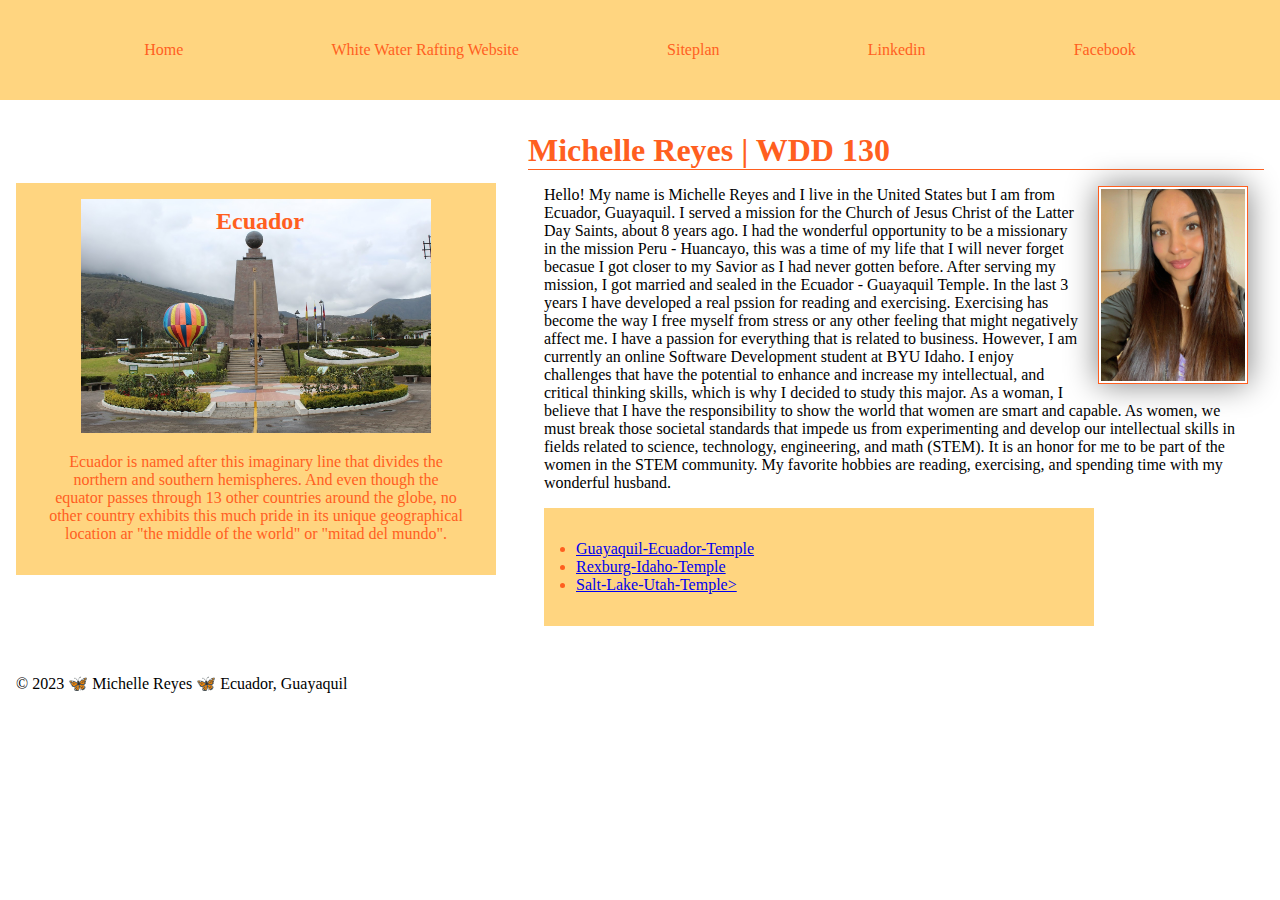
<file: index.html>
<!DOCTYPE html>
<html lang="en-US">
    <head>
        <meta charset="utf-8">
        <meta name="viewport" content="width=device-width,initial-scale=1.0">
        <title>Michelle Reyes | WDD 130</title>
        <meta name="description" content="Michelle Reyes's BYU-Idaho WDD 130 course home page">
        <meta name="author" content="Michelle Reyes">


       <link rel="stylesheet" href="styles/styles.css">

    </head>
    <body>
        <header>
            <nav class="nave">
                <a href="wwr/index.html">Home</a>
                <a href="wwr/site-plan-rafting.html">White Water Rafting Website</a>
                <a href="wwr/home.html">Siteplan</a>
                <a href="https://linkedin.com">Linkedin</a>
                <a href="https://facebook.com">Facebook</a>
            </nav>
        </header>
        <div class="grid">
            <main>
               <h1>Michelle Reyes | WDD 130</h1>
               <img src="images/myprofile.jpeg" alt="Hello, my name is Michelle Reyes" width="200">
               <p>Hello! My name is Michelle Reyes and I live in the United States but I am from Ecuador, Guayaquil. I served a mission for the Church of Jesus Christ of the Latter Day Saints, about 8 years ago. I had the wonderful opportunity to be a missionary in the mission Peru - Huancayo, this was a time of my life that I will never forget becasue I got closer to my Savior as I had never gotten before. After serving my mission, I got married and sealed in the Ecuador - Guayaquil Temple. In the last 3 years I have developed a real pssion for reading and exercising. Exercising has become the way I free myself from stress or any other feeling that might negatively affect me. 
                I have a passion for everything that is related to business. However, I am currently an online Software Development student at BYU Idaho. I enjoy challenges that have the potential to enhance and increase my intellectual, and critical thinking skills, which is why I decided to study this major. As a woman, I believe that I have the responsibility to show the world that women are smart and capable. As women, we must break those societal standards that impede us from experimenting and develop our intellectual skills in fields related to science, technology, engineering, and math (STEM). It is an honor for me to be part of the women in the STEM community. My favorite hobbies are reading, exercising, and spending time with my wonderful husband. </p>
               <ul class="box indent">
                 <li><a href="https://www.churchofjesuschrist.org/temples/details/guayaquil-ecuador-temple?lang=eng" target="_blank">Guayaquil-Ecuador-Temple</a></li>
                 <li><a href="https://www.churchofjesuschrist.org/temples/details/rexburg-idaho-temple?lang=eng" target="_blank">Rexburg-Idaho-Temple</a></li>
                 <li><a href="https://www.churchofjesuschrist.org/temples/details/salt-lake-temple?lang=eng" target="_blank">Salt-Lake-Utah-Temple></a></li>
               </ul>
           
            </main>
             <aside class="box" >
               <h2>Ecuador</h2>
               <img src="images/mitaddelmundo.jpeg" alt="Ecuador's middle of the world monument">
               <p> Ecuador is named after this imaginary line that divides the northern and southern hemispheres. And even though the equator passes through 13 other countries around the globe, no other country exhibits this much pride in its unique geographical location ar "the middle of the world" or "mitad del mundo".</p>
            </aside>
        </div> 
        <footer>
            <p>&copy; 2023 🦋 Michelle Reyes 🦋 Ecuador, Guayaquil</p>
               </footer>
    </body>
</html>
<!-- May 6 2023 -->
</file>
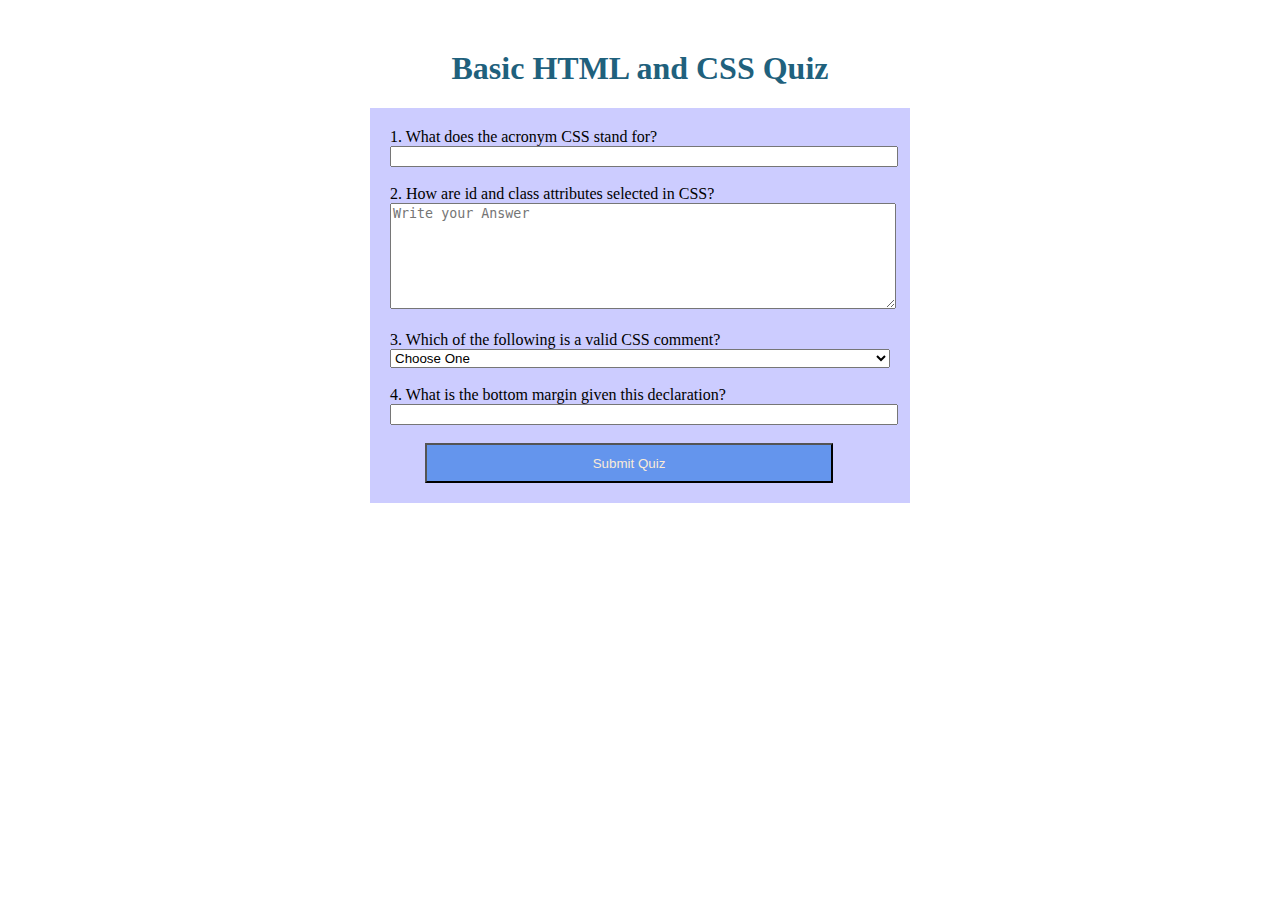
<file: quiz.html>
<!DOCTYPE html>
<html lang="en-US">
    <head>
        <meta charset="utf-8">
        <meta name="viewport" content="width=device-width,initial-scale=1.0">
        <title>HTML,CSS | Quiz Page</title>
        <meta name="description" content="Michelle Reyes's Quiz Page">
        <meta name="author" content="Michelle Reyes">


       <link rel="stylesheet" href="styles/quiz.css">

    </head>
    <body>
      <h1>Basic HTML and CSS Quiz</h1>
       <div class="style_form">  
         <form> 
           <div>
             <label>1. What does the acronym CSS stand for?</label>
           </div>
           <div>
             <input type="text" name="q1" id="q1">
           </div>
           <br>

           <div>
             <label>2. How are id and class attributes selected in CSS?</label>
           </div> 
           <div>  
              <textarea name="q2" id="q2" placeholder="Write your Answer"></textarea>  
           </div>
           <br>

           <div>
              <label>3. Which of the following is a valid CSS comment?</label>
           </div> 
           <div>  
               <select name= "q3" id="q3">
               <option value="">Choose One</option>
               <option value="*This is a comment">*This is a comment</option>
               <option value="*This is a comment/">*This is a comment/</option>  
               <option value="*/This is a comment*/">*/This is a comment*/</option>    
               </select>
           </div>
           <br>

           <div>
              <label>4. What is the bottom margin given this declaration?</label>
           </div> 
           <div>  
              <input type="number" name="q4" id="q4">
           </div>
           <br>

           <div>
              <button>Submit Quiz</button>
           </div>

          </form>
       </div>
    </body>
    </html>
</file>
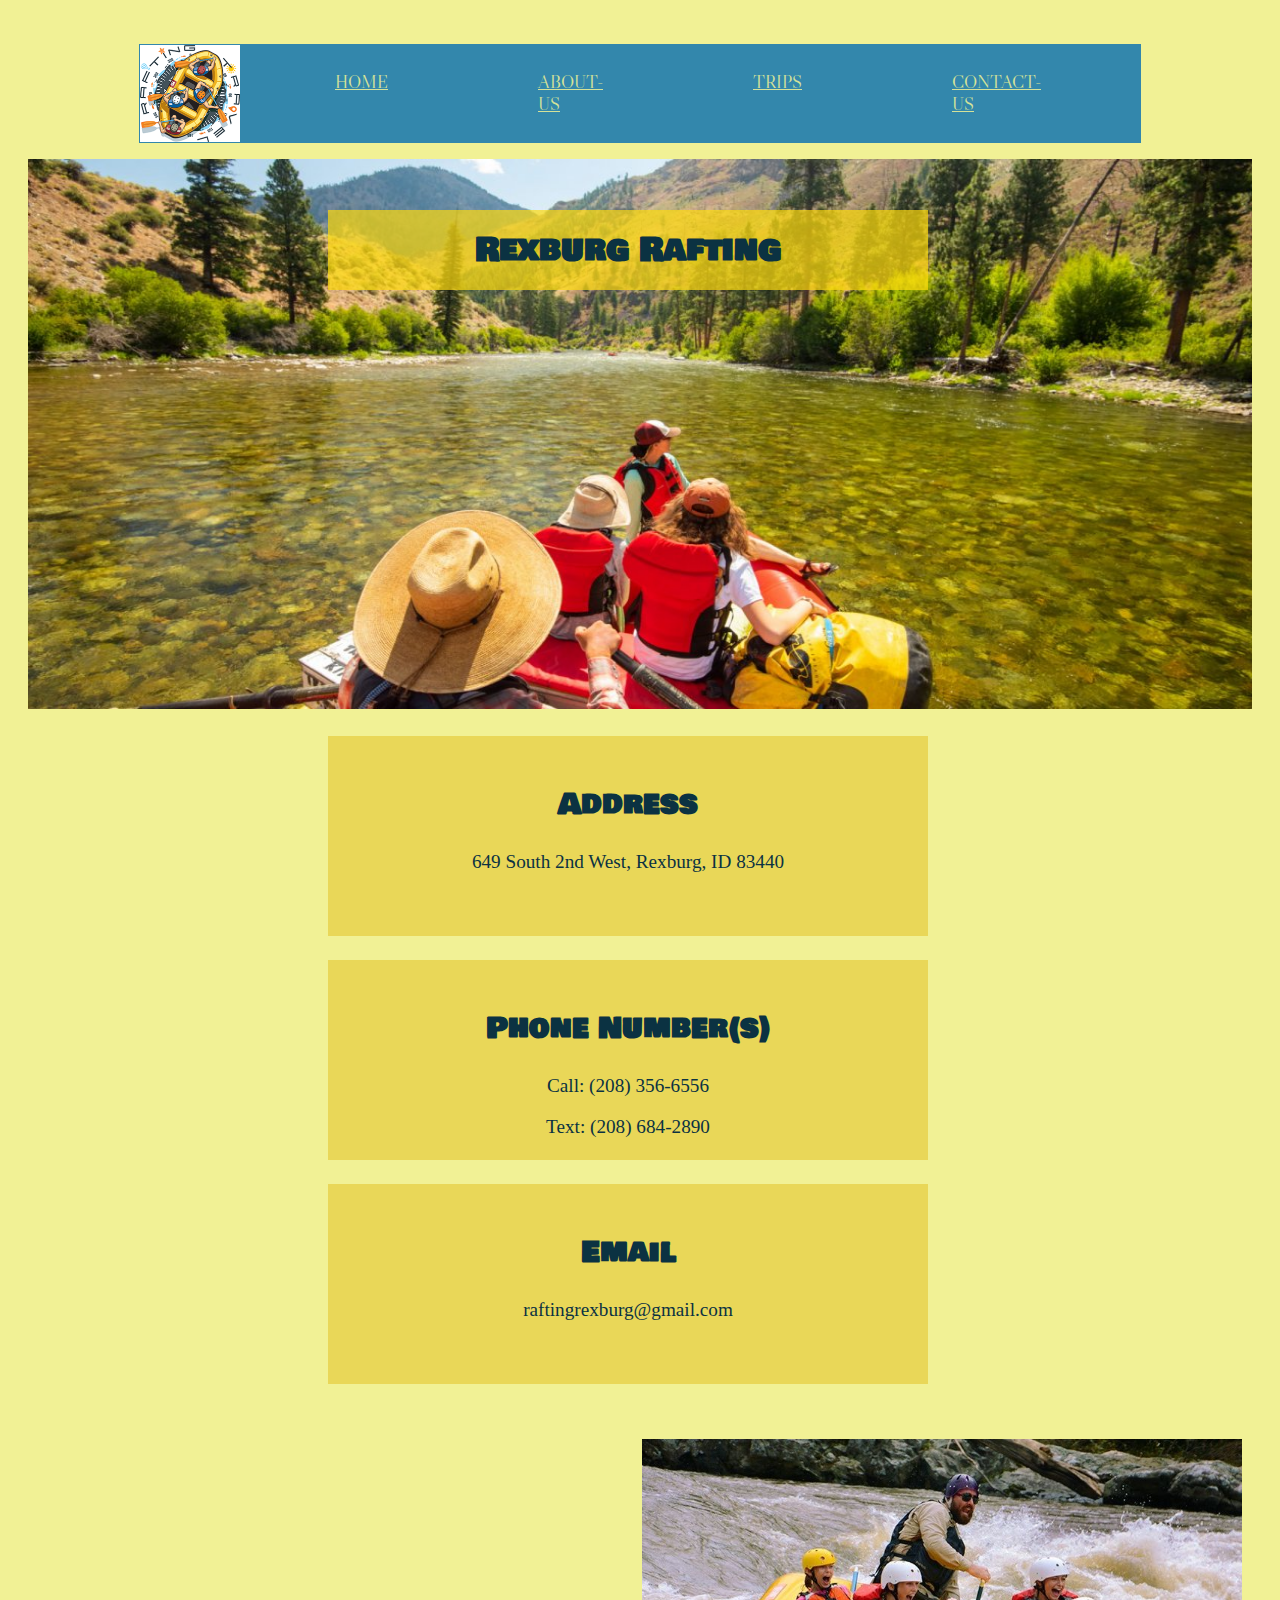
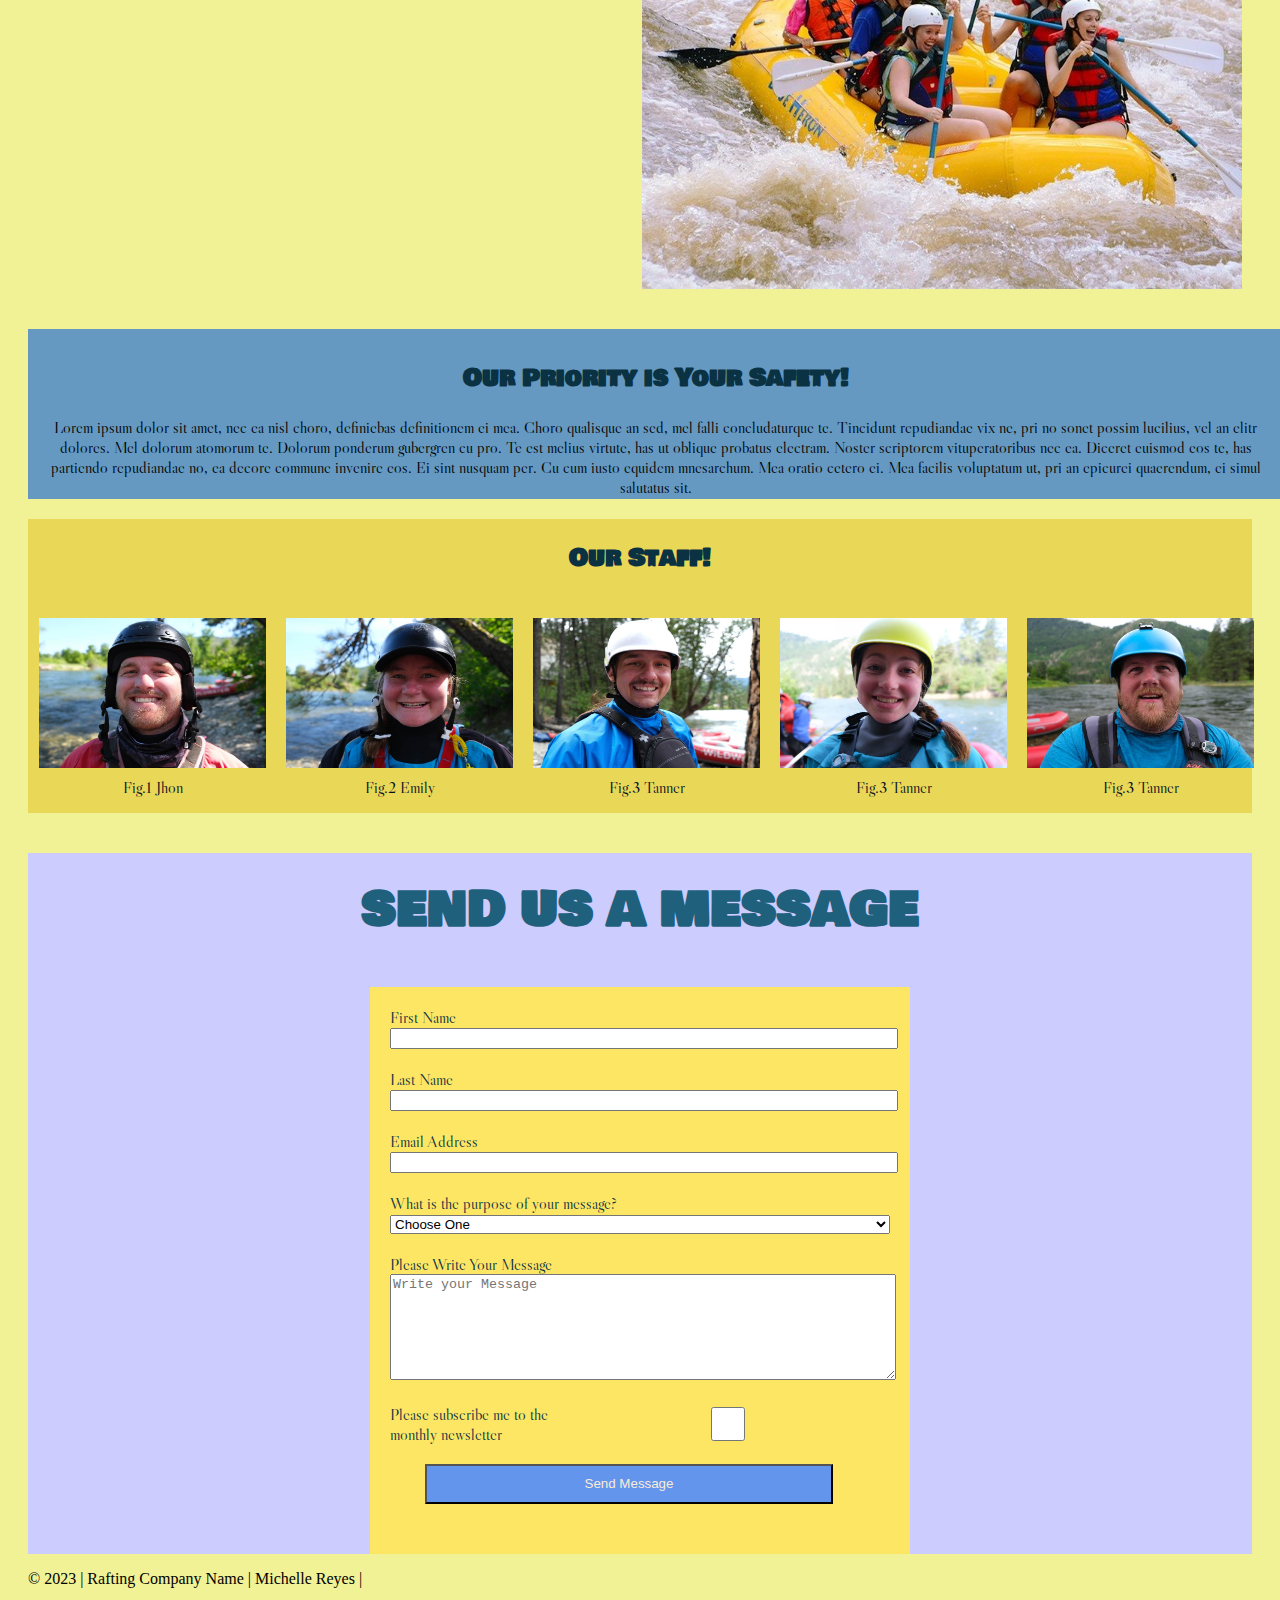
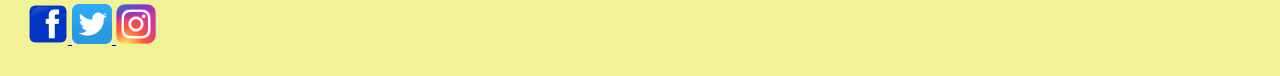
<file: wwr/contact.html>
<!DOCTYPE html>
<html lang="en-US">
    <head>
        <meta charset="utf-8">
        <meta name="viewport" content="width=device-width, initial-scale=1">
        <title>Contact-Us | Rafting co.</title>
        <link href="https://fonts.googleapis.com/css2?family=Anton&display=swap" rel="stylesheet">
        <link rel="preconnect" href="https://fonts.googleapis.com">
        <link rel="preconnect" href="https://fonts.gstatic.com" crossorigin>
        <link href="https://fonts.googleapis.com/css2?family=Big+Shoulders+Display:wght@300;900&display=swap" rel="stylesheet">
        <link rel="preconnect" href="https://fonts.googleapis.com">
        <link rel="preconnect" href="https://fonts.gstatic.com" crossorigin>
        <link href="https://fonts.googleapis.com/css2?family=Noto+Serif+Display:wght@600&display=swap" rel="stylesheet"> 
        <link rel="preconnect" href="https://fonts.googleapis.com">
        <link rel="preconnect" href="https://fonts.gstatic.com" crossorigin>
        <link href="https://fonts.googleapis.com/css2?family=Libre+Caslon+Display&display=swap" rel="stylesheet">    
        <link rel="preconnect" href="https://fonts.googleapis.com">
        <link rel="preconnect" href="https://fonts.gstatic.com" crossorigin>
        <link href="https://fonts.googleapis.com/css2?family=Bowlby+One+SC&display=swap" rel="stylesheet">  
        <meta name="description" content="Michelle Reyes's Rafting Website - Contact - Us">
        <meta name="author" content="Michelle Reyes">
        <link rel="stylesheet" href="styles/contact_us.css">
    </head>


    <body>
        <header>
            <img src="images/logo.png" alt="This is the logo" width="100">
            <nav>
                <a href="index.html" target="_blank">HOME</a>
                <a href="about.html" target="_blank">ABOUT- US</a>
                <a href="trips.html" target="_blank">TRIPS</a>
                <a href="contact.html" target="_blank">CONTACT-US</a>
            </nav>
        </header>

        <main>
            <div class="hero-image">
                <img id="first_image" src="images/salmon_river_rafting.jpg" alt="sample background contact us image">
                <h1>Rexburg Rafting</h1>
            </div>

            <div class="squares">           
             <section id= "sec1">
                <h2>Address</h2>
                <p>649 South 2nd West,
                    
                   Rexburg, ID 83440</p>
             </section>

             <section id= "sec2">
                <h2>Phone Number(s)</h2>
                <p>Call: (208) 356-6556</p>
                <p>Text: (208) 684-2890</p>
             </section>

             <section id= "sec3">
                <h2>Email </h2>
                <p>raftingrexburg@gmail.com</p>
             </section>
            </div>

            

            <section>
                <div class="mapa">
                    <iframe
                     src="https://www.google.com/maps/embed?pb=!1m14!1m12!1m3!1d25506.08124151735!2d-111.80709913484439!3d43.82670893916832!2m3!1f0!2f0!3f0!3m2!1i1024!2i768!4f13.1!5e0!3m2!1sen!2sus!4v1685655021219!5m2!1sen!2sus" width="600" height="450" style="border:0;" allowfullscreen="" loading="lazy" referrerpolicy="no-referrer-when-downgrade"></iframe>
                    <img class="foto_mapa" src="images/fmapa2.jpg" alt="foto al costado">
                </div>
            </section>


            <section id="priority_section">
              <h2>Our Priority is Your Safety!</h2>
              <p>Lorem ipsum dolor sit amet, nec ea nisl choro, definiebas definitionem ei mea. Choro qualisque an sed, mel falli concludaturque te. Tincidunt repudiandae vix ne, pri no sonet possim lucilius, vel an elitr dolores. Mel dolorum atomorum te. Dolorum ponderum gubergren cu pro. Te est melius virtute, has ut oblique probatus electram. Noster scriptorem vituperatoribus nec ea.
                Diceret euismod eos te, has partiendo repudiandae no, ea decore commune invenire eos. Ei sint nusquam per. Cu cum iusto equidem mnesarchum. Mea oratio cetero ei. Mea facilis voluptatum ut, pri an epicurei quaerendum, ei simul salutatus sit.</p>
            </section>    
            


            <section id="staff_section">
                <h2>Our Staff!</h2>
                <div class="figure_container">
                    <figure>
                        <img class="rafting_pics" src="images/employee_2.jpg" alt="Image 1">
                        <figcaption> Fig.1 Jhon</figcaption>
                    </figure>
                    <figure>
                        <img class="rafting_pics" src="images/employee_1.jpg" alt="Image 2">
                        <figcaption> Fig.2 Emily</figcaption>
                    </figure>
                    <figure>
                        <img class="rafting_pics" src="images/employee_3.jpg" alt="Image 3">
                        <figcaption> Fig.3 Tanner</figcaption>
                    </figure>

                    <figure>
                        <img class="rafting_pics" src="images/employee_4.jpg" alt="Image 3">
                        <figcaption> Fig.3 Tanner</figcaption>
                    </figure>

                    <figure>
                        <img class="rafting_pics" src="images/employee_5.jpg" alt="Image 3">
                        <figcaption> Fig.3 Tanner</figcaption>
                    </figure>
                    
                </div>
            </section>


            <section class="forma">        
                    <h2>SEND US A MESSAGE</h2>

                    <div class="style_form">  
                        <form> 
                        <div>
                            <label>First Name</label>
                        </div>
                        <div>
                            <input type="text" name="q1" id="q1">
                        </div>
                        <br>

                        <div>
                            <label>Last Name</label>
                        </div>
                        <div>
                            <input type="text" name="q12" id="q12">
                        </div>
                        <br>

                        <div>
                            <label>Email Address</label>
                        </div>
                        <div>
                            <input type="text" name="q13" id="q13">
                        </div>
                        <br>
        
                
                        <div>
                            <label>What is the purpose of your message?</label>
                        </div> 
                        <div>  
                            <select name= "q3" id= "q3">
                            <option value="">Choose One</option>
                            <option value="*This is a comment">General Inquiry</option>
                            <option value="*This is a comment/">Reservation Question</option>  
                            <option value="*/This is a comment*/">Website Suggestion</option>    
                            </select>
                        </div>
                        <br>

                        <div>
                            <label>Please Write Your Message</label>
                        </div> 
                        <div>  
                            <textarea name="q2" id="q2" placeholder="Write your Message"></textarea>  
                        </div>
                        <br>
                
                        <div class="checkbox-container">  
                            <label for="cb1">Please subscribe me to the monthly newsletter</label>
                            <input type = "checkbox" id="cb1" name="cb">
                        </div>
                        <br>
                
                        <div>
                            <button>Send Message</button>
                        </div>
                        </form>
                    </div>
             </section>  

            <footer>
                <p>© 2023 | Rafting Company Name | Michelle Reyes |</p>
                <a href="https://facebook.com">
                    <img class="icons_pics" src="images/facebooklogo.svg.png" alt="Facebook logo">
                </a>
                <a href="https://twitter.com">
                    <img class="icons_pics" src="images/twitterlogo.png" alt="Twitter logo">
                </a>
                <a href="https://instagram.com">
                    <img class="icons_pics" src="images/instagramlogo.svg.webp" alt="Instagram logo">
                </a>
            </footer>
             
        </main>
    </body>
</html>
</file>
<file: styles/styles.css>
* {
    margin: 0;
    padding: 0;
    box-sizing: border-box;
}

body {
    font-size: 16px;
     }
nav 
    {
    background-color: #FFD580;
    padding: 1rem;
    top: 0;
    display: flex;
    justify-content: space-evenly;
    align-items: center;
    }

nav a {
        color: #FF5F1F;
        display: block;
        padding: 20px;
        text-decoration: none;
    }

h1 {
        color: #FF5F1F;
        margin-top: 1rem;
        margin-bottom: 1rem;
        border-bottom: 1px solid #FF5F1F;

    }

main img {
        width: 150px;
        height: auto;
        border: 1px solid #FF5F1F; 
        padding: 2px;
        box-shadow: 0 0 30px gray;
        float: right;
        margin: 0 1rem 1rem 1rem;
     } 

     p {
        margin: 1rem;
     }

    aside {
        width: 30em;
        margin: 1rem;
        text-align: center;
        position: relative;
    }

    aside img {
        width: 350px;
        height: auto;
    }

    aside h2 { 
        position: absolute; 
        top: 25px;
        left: 200px;  
    }

    /*footer {
        margin-top: 1em;
        border-top: 1px solid #FF5F1F;
        text-align: center;/*
    }

/* Class Selectors */

.box {
    margin: 1rem;
    border: 1px #FF5F1F;
    padding: 1rem;
    background-color: #FFD580;
    color: #FF5F1F;
}

.indent {
    width: 550px;
    padding: 2rem;
}

.nave {
    height: 100px;
}

header .grid footer {
    max-width: 840px;
    margin: 0 auto;
}

.grid {
    display: grid;
    align-items: center;
}

main {
    grid-column: 2/3;
    margin: 1rem;
}

aside {
    width: 30rem;
    position: relative;
    grid-column: 1/2;
    grid-row: 1/2;
}
</file>
<file: styles/quiz.css>
body {
   margin-top: 50px;
   
}

h1 {
    text-align: center;
    color: #1F617D;
}
form {
  width: 500px;
  background-color: #CCCCFF;
  padding: 20px;
  border-color: black;
}

input {
    width: 100%;  
  }

select {
    width: 100%;  
  }

textarea {
    width: 100%;  
    height: 100px;
    resize: vertical;

  }

  button {
    width: 408px;
    height: 40px;
    background-color: #6495ED;
    color: antiquewhite;
    margin-left: 35px;
      }


.style_form {
    justify-content: center;
    display: flex;
    border: 2px #1F618D;
}
</file>
<file: wwr/styles/contact_us.css>
@import url('https://fonts.googleapis.com/css2?family=Anton&display=swap');

@import url('https://fonts.googleapis.com/css2?family=Big+Shoulders+Display:wght@300;900&display=swap');
 
@import url('https://fonts.googleapis.com/css2?family=Noto+Serif+Display:wght@600&display=swap');


@import url('https://fonts.googleapis.com/css2?family=Libre+Caslon+Display&display=swap');

@import url('https://fonts.googleapis.com/css2?family=Bowlby+One+SC&display=swap');

:root {
    background-color: rgb(241, 241, 149);
}

body {
    padding: 20px;
}

.hero-image {
   position: relative; 
}

.hero-image img {
    width: 100%;
    height: 550px;
}

#second_image {
    width: 270px;
    height: 170px;

}

h1 {
    position: absolute;
    background-color: rgba(253, 218, 13, 0.7);
    width: 600px;
    margin-left: 300px;
    text-align: center;
    font-family: 'Bowlby One SC', cursive;
    padding-top: 15px;
    padding-bottom: 15px;
    top: 30px;
    color: #0b3242;
    
}



#priority_section {
    background-color: rgba(51, 121, 210, 0.74);;
    padding: 10px;
    text-align: center;
    width: 1235px;
    margin-top: 30px;
    height: 150px;
    font-family: 'Libre Caslon Display', serif;

}

.rafting_pics {
    width: 227px;
    height: 150px;
    padding: 5px;
    

}

.icons_pics {
    width: 40px;
    height: 40px;
}

.figure_container {
    display: flex;
    padding-left: 1px
    
}

figure {
    margin-right: 5px;
    margin-left: 5px;
}

nav {
    display: flex;
    
}

header {
    background-color: #3387ac;
    margin: 1rem auto;
	display: grid;
	grid-template-columns: 120px 1fr 2fr;
	align-items: center;
	border-bottom: 1px solid #3387ac;
    border-top: 1px solid #3387ac;
    border-left: 1px solid #3387ac;
    border-right: 1px solid #3387ac;
	max-width: 1000px;  
}

nav a {
    margin-right: 75px;
    margin-left: 75px;
    color: #d5e299;
    font-size: large;
    font-family: 'Libre Caslon Display', serif;
    
}

section {
    background-color: #E9D758;
    
}               

.squares {
    
    width: 600px;
    text-align: center;
    padding-left: 300px;
    
    
}

.squares h2{
    padding-top: 45px;
   
}

#sec1 {
    width: 600px;
    border: 1px;
    height: 200px;
    color: #0b3242;
    font-size: larger;
    
}

#sec2 {
    width: 600px;
    border: 1px;
    border-top: 1px #FF8552;
    height: 200px;
    color: #0b3242;
    font-size: larger;
    
    
}

#sec3 {
    width: 600px;
    border: 1px;
    border-top: 1px #FF8552;
    height: 200px;
    color: #0b3242;
    font-size: larger;
    
}


.forma {
    background-color:  #CCCCFF;
    
}

 
.forma h2 {
     text-align: center;
     color: #1F617D;
     padding-top: 20px;
     font-size: xxx-large;
 }

 form {
   width: 500px;
   background-color: #fde664;
   padding: 20px;
   border-color: black;
   padding-bottom: 50px;
 }
 
 input {
     width: 100%;  
   }
 
 select {
     width: 100%;  
   }
 
 textarea {
     width: 100%;  
     height: 100px;
     resize: vertical;
 
   }
 
   button {
     width: 408px;
     height: 40px;
     background-color:#6495ED;
     color: antiquewhite;
     margin-left: 35px;
       }
 
 
 .style_form {
     justify-content: center;
     display: flex;
     border: 2px ;
     font-family: 'Libre Caslon Display', serif;
     color: #0b3242;
     font-size: medium;
 }

 .checkbox-container {
    display: flex;
 }

 
 section h2 {
    font-family: 'Bowlby One SC', cursive;
    color: #0b3242;
}

section figure {
    font-family: 'Libre Caslon Display', serif;
    color: #050f1d;
    text-align: center;
}

#staff_section h2 {
    text-align: center;
    padding-top: 20px;
    
}

.foto_mapa {
    height: 450px;
    padding-left: 10px;
}

.mapa {
    display: flex;
    justify-content: center;
    background-color: rgb(241, 241, 149);;
    padding: 10px;
    top: 50px;
    padding-top: 25px;
    margin-top: 30px;
}
</file>
